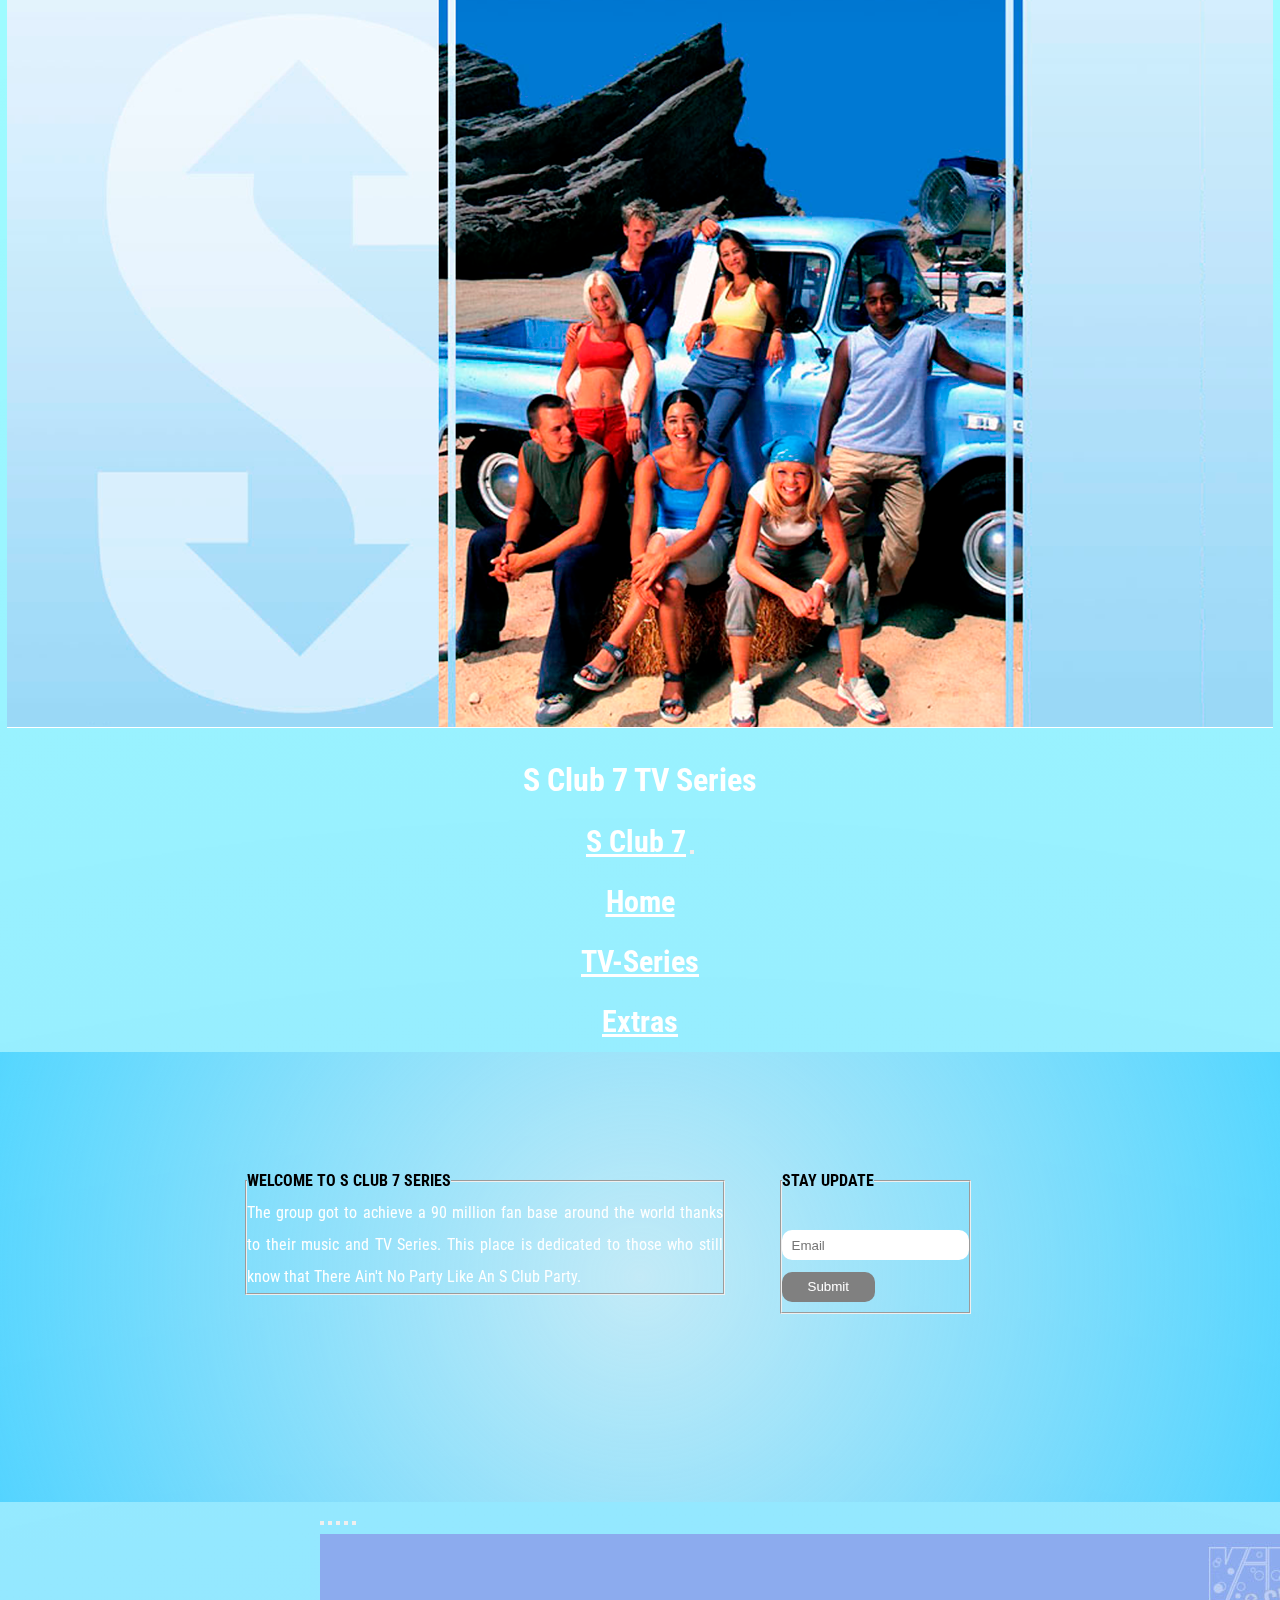
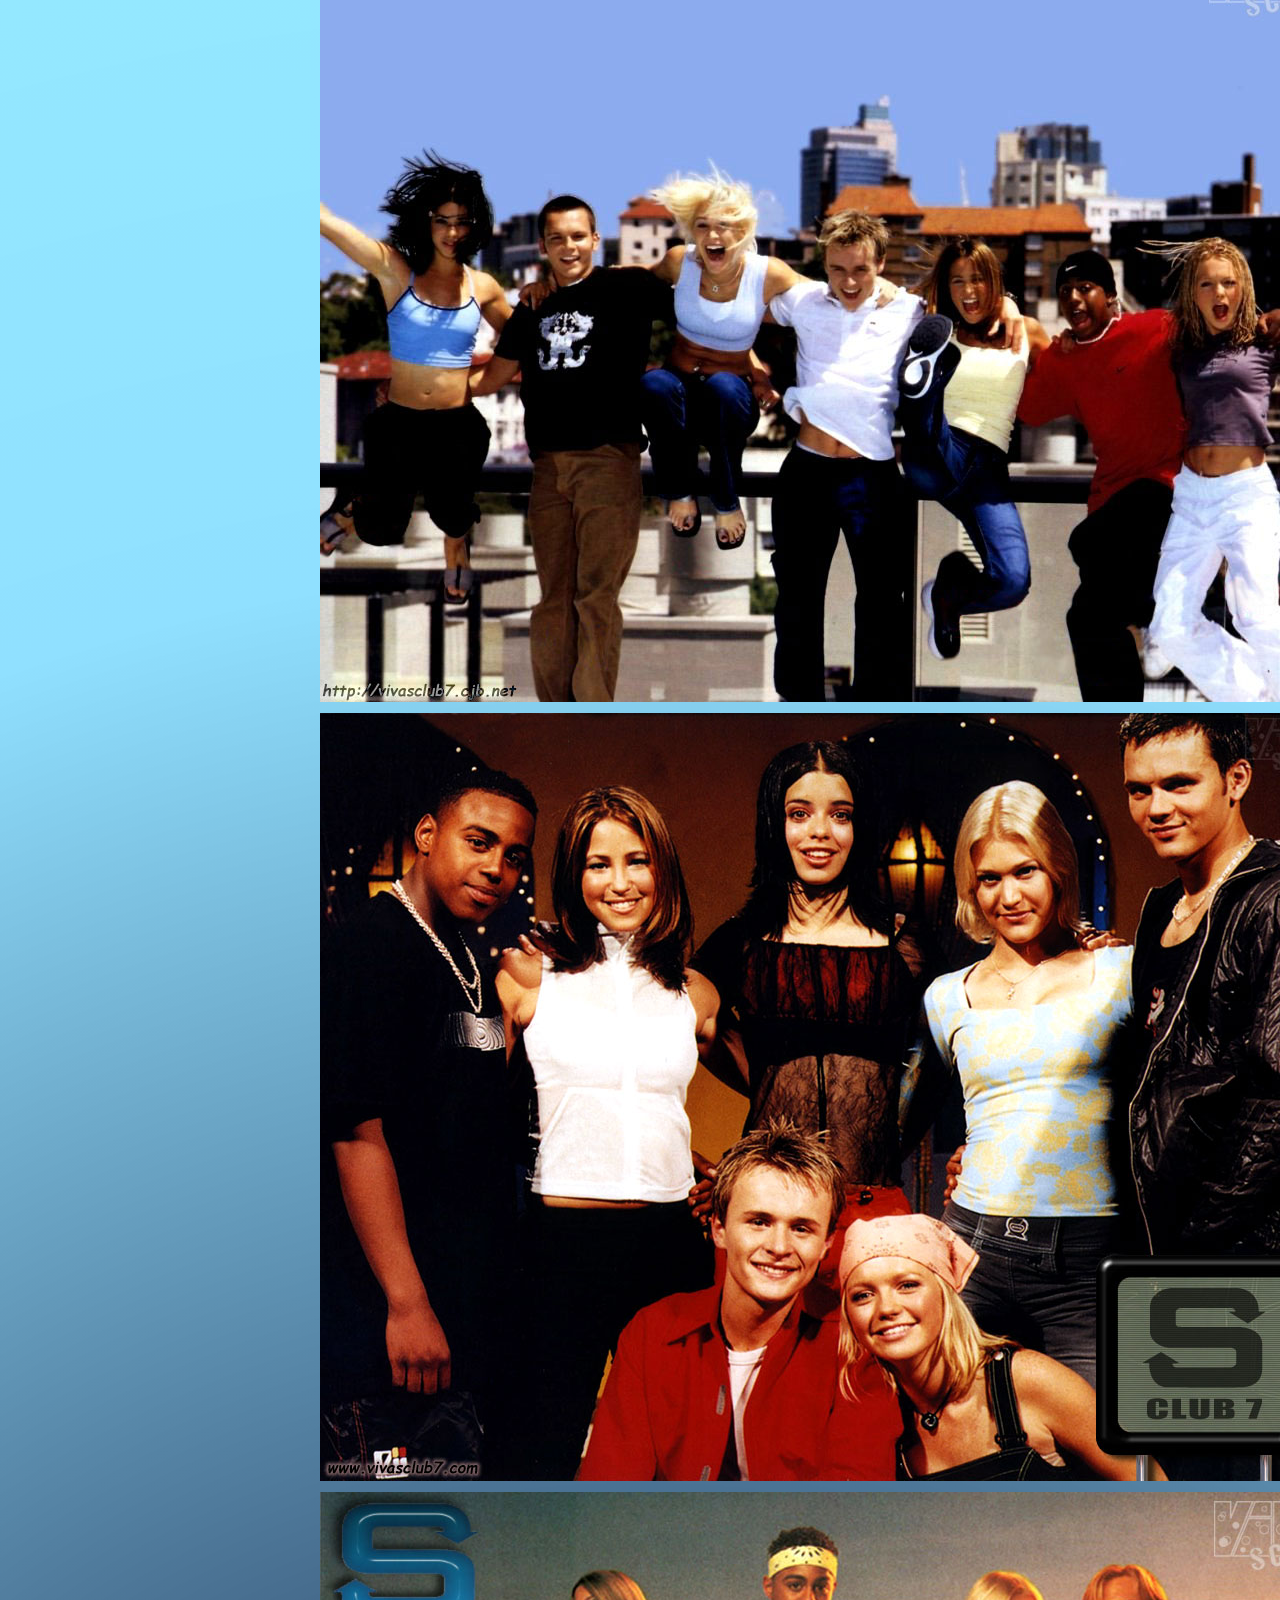
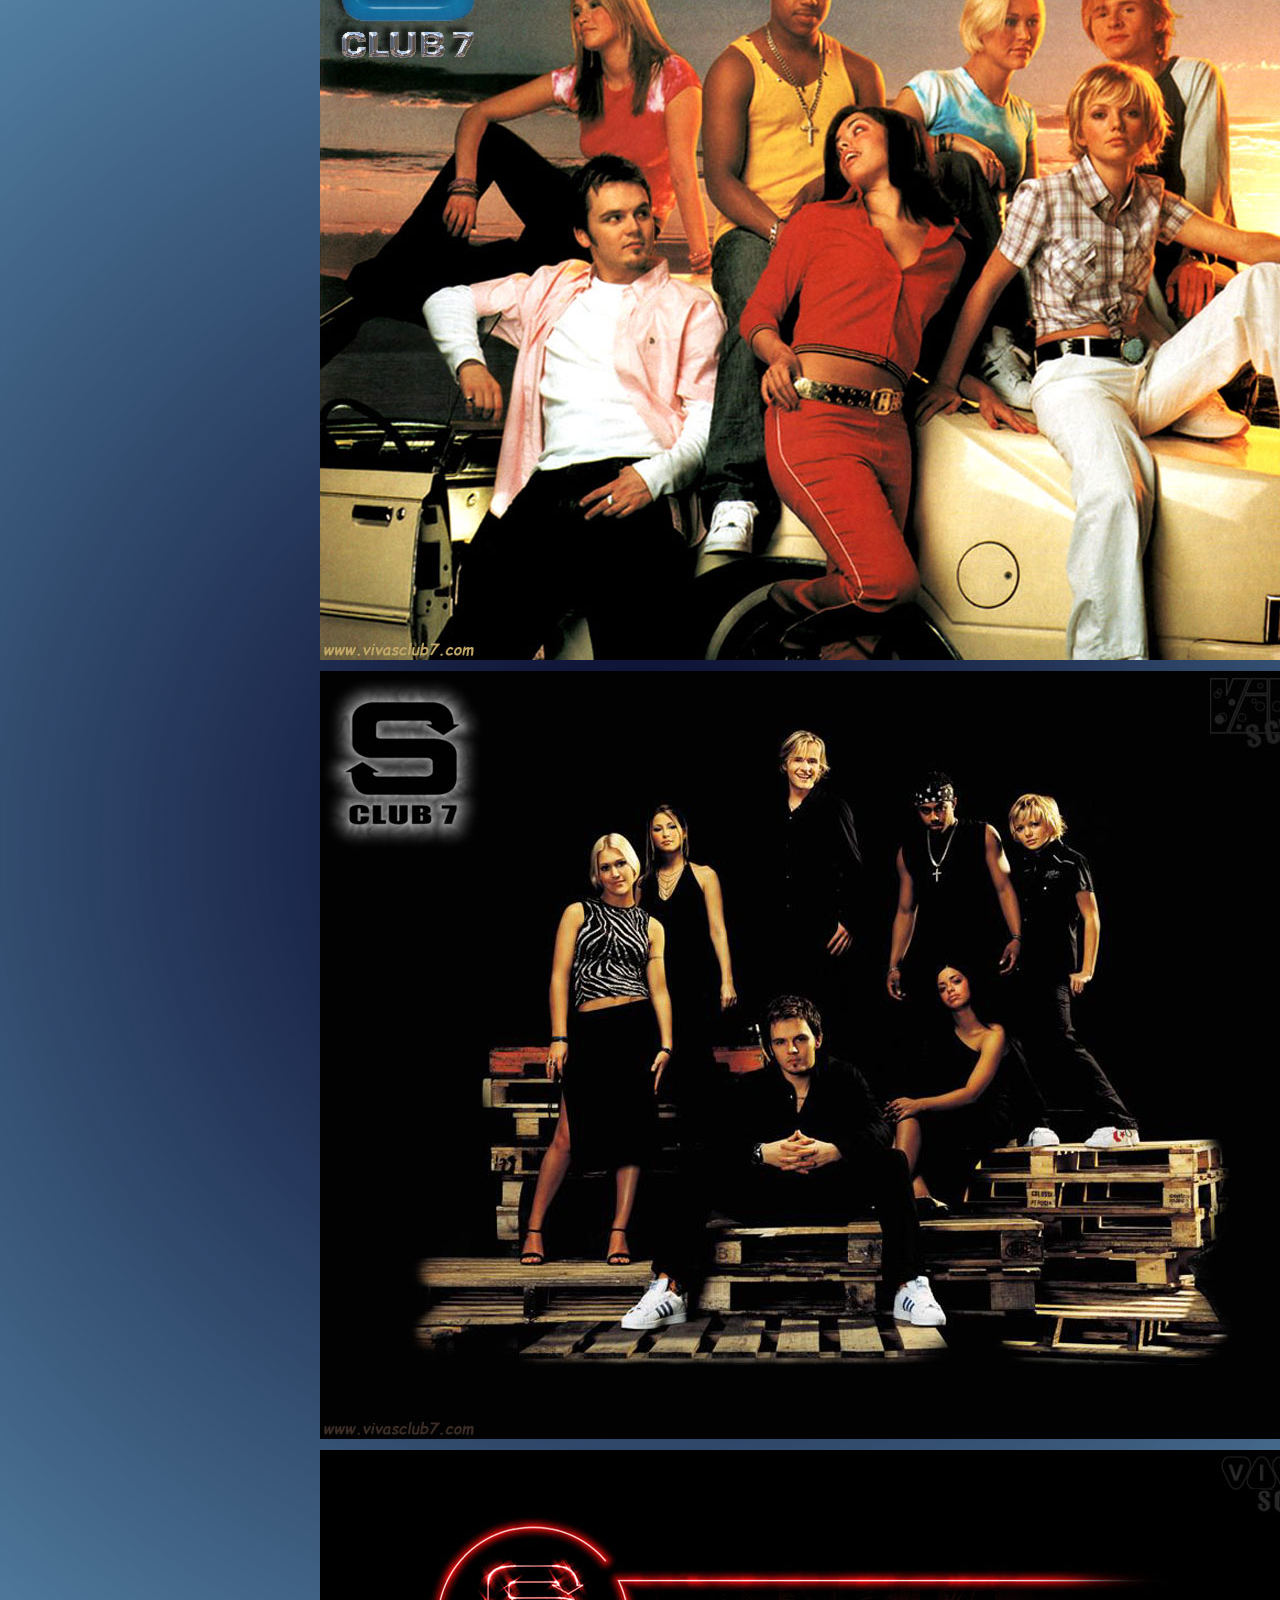
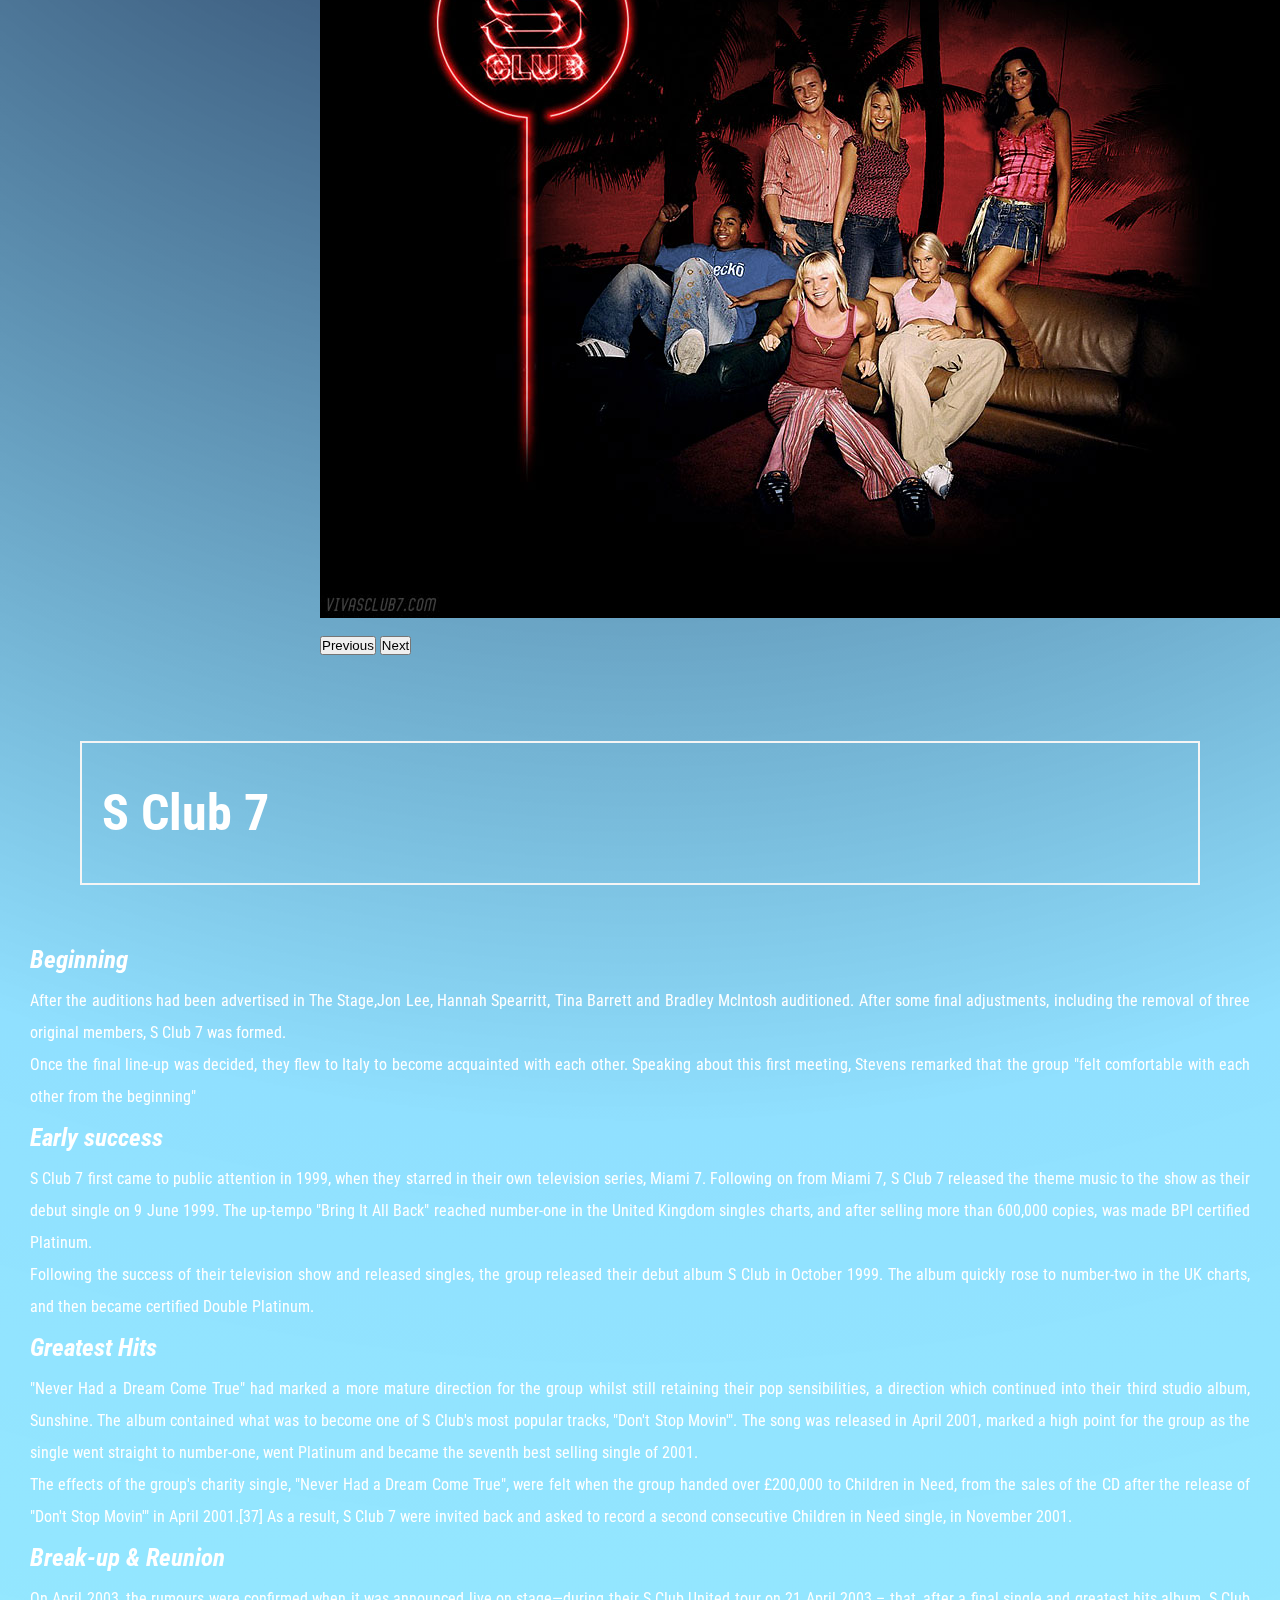
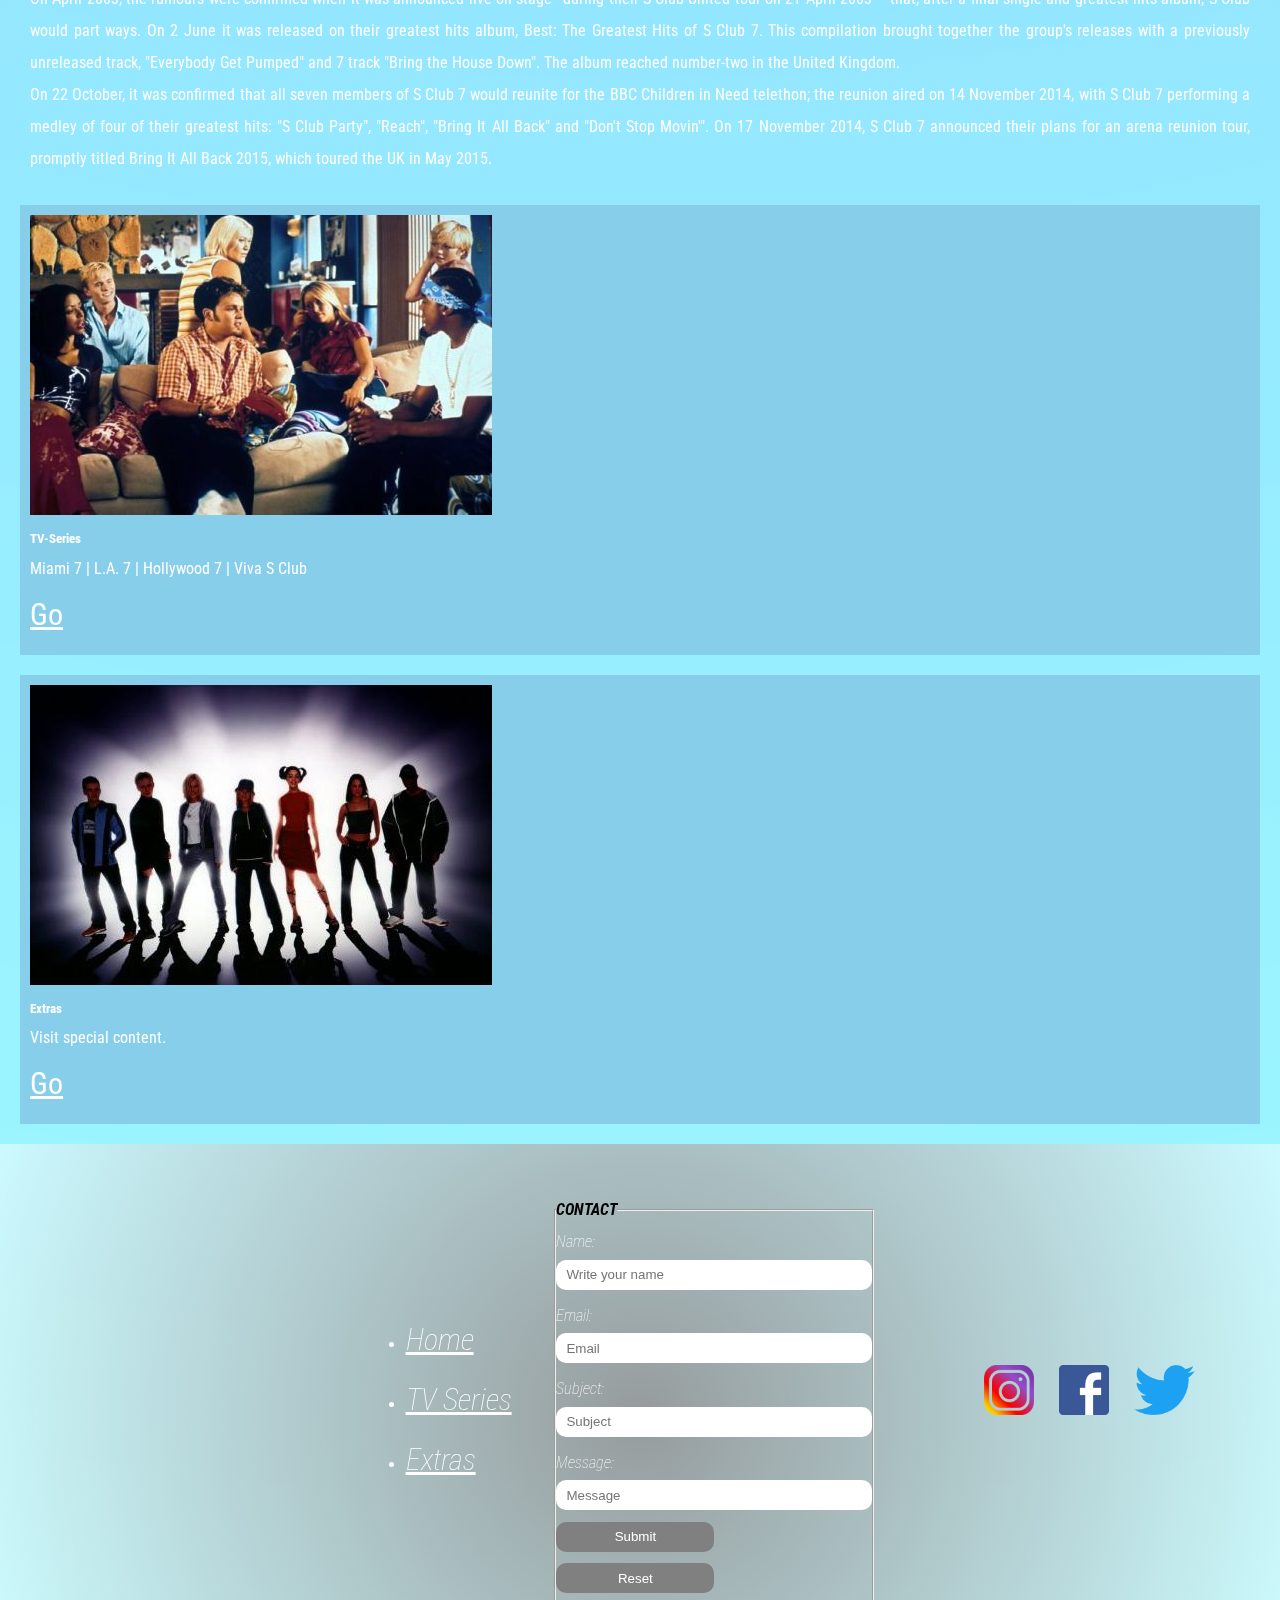
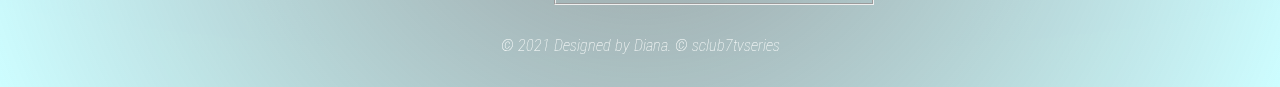
<file: index.html>
<!DOCTYPE html>
<html lang="en">

<head>
    <meta charset="UTF-8">
    <meta http-equiv="X-UA-Compatible" content="IE=edge">
    <meta name="viewport" content="width=device-width, initial-scale=1.0">
    <link rel="shortcut icon" href="./images/sclublogo.jpg">
    <title>S Club 7 TV Series</title>
    <!-- Google Fonts -->
    <link rel="preconnect" href="https://fonts.googleapis.com">
    <link rel="preconnect" href="https://fonts.gstatic.com" crossorigin>
    <link href="https://fonts.googleapis.com/css2?family=Roboto+Condensed:wght@300;400;700&display=swap" rel="stylesheet">
    <!-- Animaciones-->
    <link rel="stylesheet" href="https://cdnjs.cloudflare.com/ajax/libs/animate.css/4.1.1/animate.min.css"/>
    <!-- CSS BOOTSTRAP -->
    <link href="https://cdn.jsdelivr.net/npm/bootstrap@5.1.3/dist/css/bootstrap.min.css" rel="stylesheet"
        integrity="sha384-1BmE4kWBq78iYhFldvKuhfTAU6auU8tT94WrHftjDbrCEXSU1oBoqyl2QvZ6jIW3" crossorigin="anonymous">
    <!-- Mi CSS-->
    <link rel="stylesheet" href="./styles/styles.css">
</head>

<body>
    <header class="header">
        <a href="./index.html">
        <img src="./images/sc7tvseries.png" alt="S Club 7 foto">
        </a>
        <h1 class="animate__animated animate__heartBeat"> S Club 7 TV Series </h1>

        <nav class="navbar navbar-expand-lg navbar-light bg-light">
            <div class="container-fluid">
              <a class="navbar-brand" href="#s-club-7">S Club 7</a>
              <button class="navbar-toggler" type="button" data-bs-toggle="collapse" data-bs-target="#navbarSupportedContent" aria-controls="navbarSupportedContent" aria-expanded="false" aria-label="Toggle navigation">
                <span class="navbar-toggler-icon"></span>
              </button>
              <div class="collapse navbar-collapse" id="navbarSupportedContent">
                <ul class="navbar-nav me-auto mb-2 mb-lg-0">
                  <li class="nav-item">
                    <a class="nav-link active" aria-current="page" href="./index.html">Home</a>
                  </li>
                  <li class="nav-item">
                    <a class="nav-link" href="#tv-series">TV-Series</a>
                  </li>
                  <li class="nav-item">
                    <a class="nav-link" href="./pages/extras.html">Extras</a>
                  </li>
              </div>
            </div>
          </nav>
    </header>

    <div class="gridContainer">
        
        <div class="welcome">
        <!-- INTRO -->
            <fieldset>
                <legend class="legend"> WELCOME TO S CLUB 7 SERIES </legend>
                <p>The group got to achieve a 90 million fan base around the world thanks to their music and TV Series. This place is dedicated to those who still know that There Ain't No Party Like An S Club Party. </p>
            </fieldset>
        </div>
        
        <div class="subscribe">
            <!-- SUBSCRIPCIÓN -->
                <form action="/" method="post" class="subscribeForm">
                    <fieldset>
                        <legend class="legend"> STAY UPDATE </legend>
                        <br/>
                        <input id="email" type="email" required placeholder="Email">
                        <br/>
                        <input type="submit" value="Submit">
                    </fieldset>
                </form>
        </div>
        
    </div>
    
    <section id="carouselImagenes" class="carouselImagenes">
        <!-- CAROUSEL -->
        <div id="carouselExampleIndicators" class="carousel slide" data-bs-ride="carousel">
            <!-- Botones de abajo -->
            <div class="carousel-indicators">
                <button type="button" data-bs-target="#carouselExampleIndicators" data-bs-slide-to="0" class="active"
                    aria-current="true" aria-label="Slide 1"></button>
                <button type="button" data-bs-target="#carouselExampleIndicators" data-bs-slide-to="1"
                    aria-label="Slide 2"></button>
                <button type="button" data-bs-target="#carouselExampleIndicators" data-bs-slide-to="2"
                    aria-label="Slide 3"></button>
                <button type="button" data-bs-target="#carouselExampleIndicators" data-bs-slide-to="3"
                    aria-label="Slide 4"></button>
                <button type="button" data-bs-target="#carouselExampleIndicators" data-bs-slide-to="4"
                    aria-label="Slide 5"></button>
            </div>
            <!-- Imagenes -->
            <div class="carousel-inner">
                <div class="carousel-item active">
                    <img src="./images/vsc-001.jpg" class="d-block w-100"
                        alt="...">
                </div>
                <div class="carousel-item">
                    <img src="./images/vsc-002.jpg"
                        class="d-block w-100" alt="...">
                </div>
                <div class="carousel-item">
                    <img src="./images/vsc-003.jpg"
                        class="d-block w-100" alt="...">
                </div>
                <div class="carousel-item">
                    <img src="./images/vsc-004.jpg"
                        class="d-block w-100" alt="...">
                </div>
                <div class="carousel-item">
                    <img src="./images/vsc-005.jpg"
                        class="d-block w-100" alt="...">
                </div>
            </div>
            <!-- Boton Izquierdo -->
            <button class="carousel-control-prev" type="button" data-bs-target="#carouselExampleIndicators"
                data-bs-slide="prev">
                <span class="carousel-control-prev-icon" aria-hidden="true"></span>
                <span class="visually-hidden">Previous</span>
            </button>
            <!-- Boton Derecho -->
            <button class="carousel-control-next" type="button" data-bs-target="#carouselExampleIndicators"
                data-bs-slide="next">
                <span class="carousel-control-next-icon" aria-hidden="true"></span>
                <span class="visually-hidden">Next</span>
            </button>
        </div>
    </section>

    <section id=s-club-7 class="block">
        <aside class="sticky"> 
            <span class="asideSpan"> S Club 7</span> 
        </aside>
        <p class="tituloParrafo"> Beginning </p>
            <p> After the auditions had been advertised in The Stage,Jon Lee, Hannah Spearritt, Tina Barrett and Bradley McIntosh auditioned. After some final adjustments, including the removal of three original members, S Club 7 was formed. <br/>
                Once the final line-up was decided, they flew to Italy to become acquainted with each other. Speaking about this first meeting, Stevens remarked that the group "felt comfortable with each other from the beginning"</p>
        <p class="tituloParrafo"> Early success </p>
            <p> S Club 7 first came to public attention in 1999, when they starred in their own television series, Miami 7. Following on from Miami 7, S Club 7 released the theme music to the show as their debut single on 9 June 1999. The up-tempo "Bring It All Back" reached number-one in the United Kingdom singles charts, and after selling more than 600,000 copies, was made BPI certified Platinum. <br/>
                Following the success of their television show and released singles, the group released their debut album S Club in October 1999. The album quickly rose to number-two in the UK charts, and then became certified Double Platinum.</p>
        <p class="tituloParrafo"> Greatest Hits</p>
            <p>"Never Had a Dream Come True" had marked a more mature direction for the group whilst still retaining their pop sensibilities, a direction which continued into their third studio album, Sunshine. The album contained what was to become one of S Club's most popular tracks, "Don't Stop Movin'". The song was released in April 2001, marked a high point for the group as the single went straight to number-one, went Platinum and became the seventh best selling single of 2001. <br/>
                The effects of the group's charity single, "Never Had a Dream Come True", were felt when the group handed over £200,000 to Children in Need, from the sales of the CD after the release of "Don't Stop Movin'" in April 2001.[37] As a result, S Club 7 were invited back and asked to record a second consecutive Children in Need single, in November 2001.</p>
        <p class="tituloParrafo"> Break-up & Reunion</p>
            <p> On April 2003, the rumours were confirmed when it was announced live on stage—during their S Club United tour on 21 April 2003 – that, after a final single and greatest hits album, S Club would part ways. On 2 June it was released on their greatest hits album, Best: The Greatest Hits of S Club 7. This compilation brought together the group's releases with a previously unreleased track, "Everybody Get Pumped" and 7 track "Bring the House Down". The album reached number-two in the United Kingdom. <br/>
                On 22 October, it was confirmed that all seven members of S Club 7 would reunite for the BBC Children in Need telethon; the reunion aired on 14 November 2014, with S Club 7 performing a medley of four of their greatest hits: "S Club Party", "Reach", "Bring It All Back" and "Don't Stop Movin'". On 17 November 2014, S Club 7 announced their plans for an arena reunion tour, promptly titled Bring It All Back 2015, which toured the UK in May 2015.</p>
    </section>
   
    <section id="tv-series">

        <div class="card-group">
            <div class="card">
                <img src="./images/tvseries.jpg" class="card-img-top" alt="...">
                <div class="card-body">
                <h5 class="card-title">TV-Series</h5>
                <p class="card-text">Miami 7 | L.A. 7 | Hollywood 7 | Viva S Club</p>
                <a href="./pages/tv-series.html" class="btn btn-primary">Go</a>
                </div>
            </div>
            <div class="card">
                <img src="./images/extras.JPG" class="card-img-top" alt="...">
                <div class="card-body">
                <h5 class="card-title">Extras</h5>
                <p class="card-text">Visit special content.</p>
                <a href="./pages/extras.html" class="btn btn-primary">Go</a>
                </div>
        </div>
    </div>

    </section>
  
    <footer class="footer">
        <div class="footerRow">
            <nav class="footerMenu"></nav>
                <ul>
                    <li> <a href="./index.html"> Home </a> </li>
                    <li> <a href="./pages/tv-series.html"> TV Series </a> </li>
                    <li> <a href="./pages/extras.html"> Extras</a> </li>
                </ul>
            </nav>

    <!-- FORMULARIO-->

            <form action="/" method="post" class="footerForm">
                <fieldset>
                    <legend class="legend"> CONTACT </legend>
                    <label for="name">Name:</label>
                    <input id="name" type="text" placeholder="Write your name">
           
                    <label for="email"> Email: </label>
                    <input id="email" type="email" required placeholder="Email">
            
                    <label for="subject"> Subject: </label>
                    <input id="subject" type="subject" placeholder="Subject">
            
                    <label for="message"> Message: </label>
                    <input type="text" placeholder="Message">
                    
                    <input type="submit" value="Submit">
                    <input type="reset" value="Reset">
                </fieldset>
            </form>

            <div class="footerSocial">
                <a href=""><img src="./iconos/instagram.png" alt="Instagram Link"></a>
                <a href=""><img src="./iconos/facebook.png" alt="Facebook Link"></a>
                <a href=""><img src="./iconos/twitter.png" alt="Twitter Link"></a>
            </div>
        </div>
        <div class="footerRow">
            <p> &copy; 2021 Designed by Diana. &copy; sclub7tvseries</p>
        </div>
    </footer>

    <script src="https://cdn.jsdelivr.net/npm/bootstrap@5.1.3/dist/js/bootstrap.bundle.min.js"
    integrity="sha384-ka7Sk0Gln4gmtz2MlQnikT1wXgYsOg+OMhuP+IlRH9sENBO0LRn5q+8nbTov4+1p"
    crossorigin="anonymous"></script>

</body>

</html>
</file>
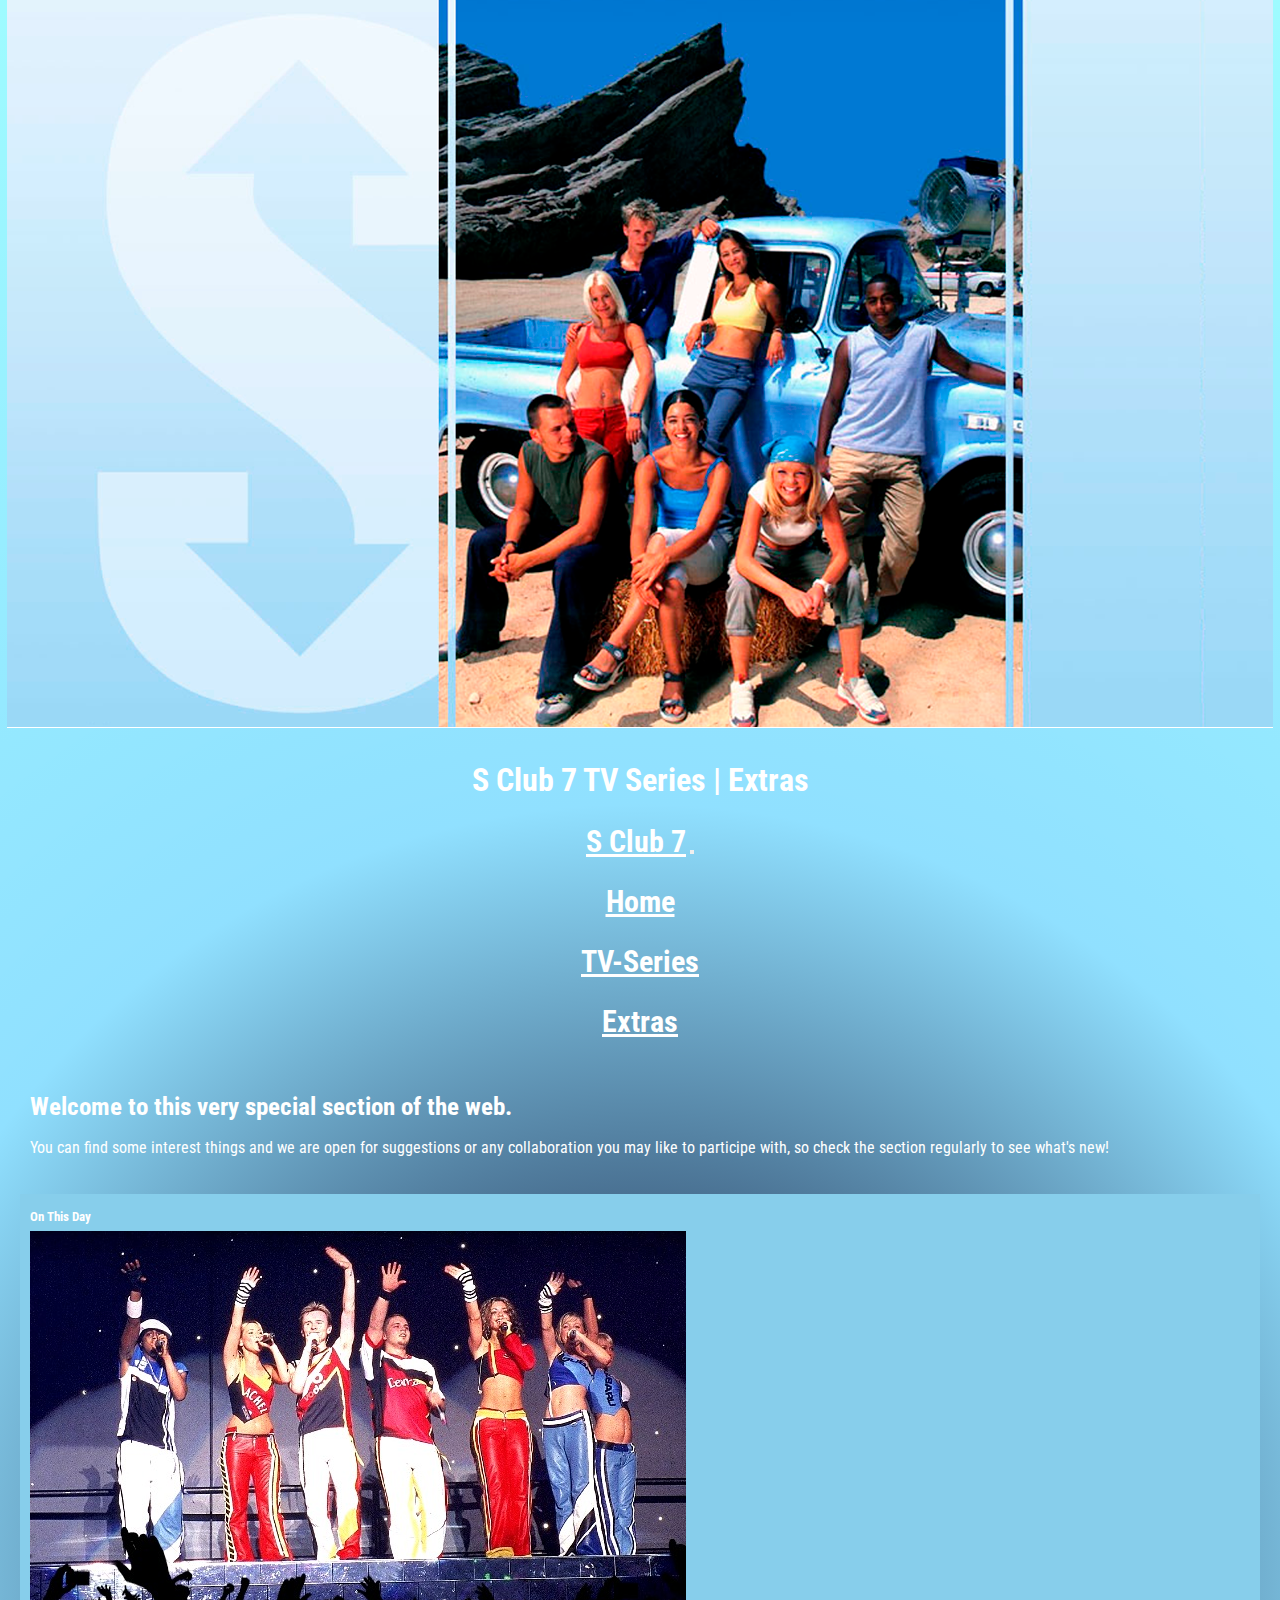
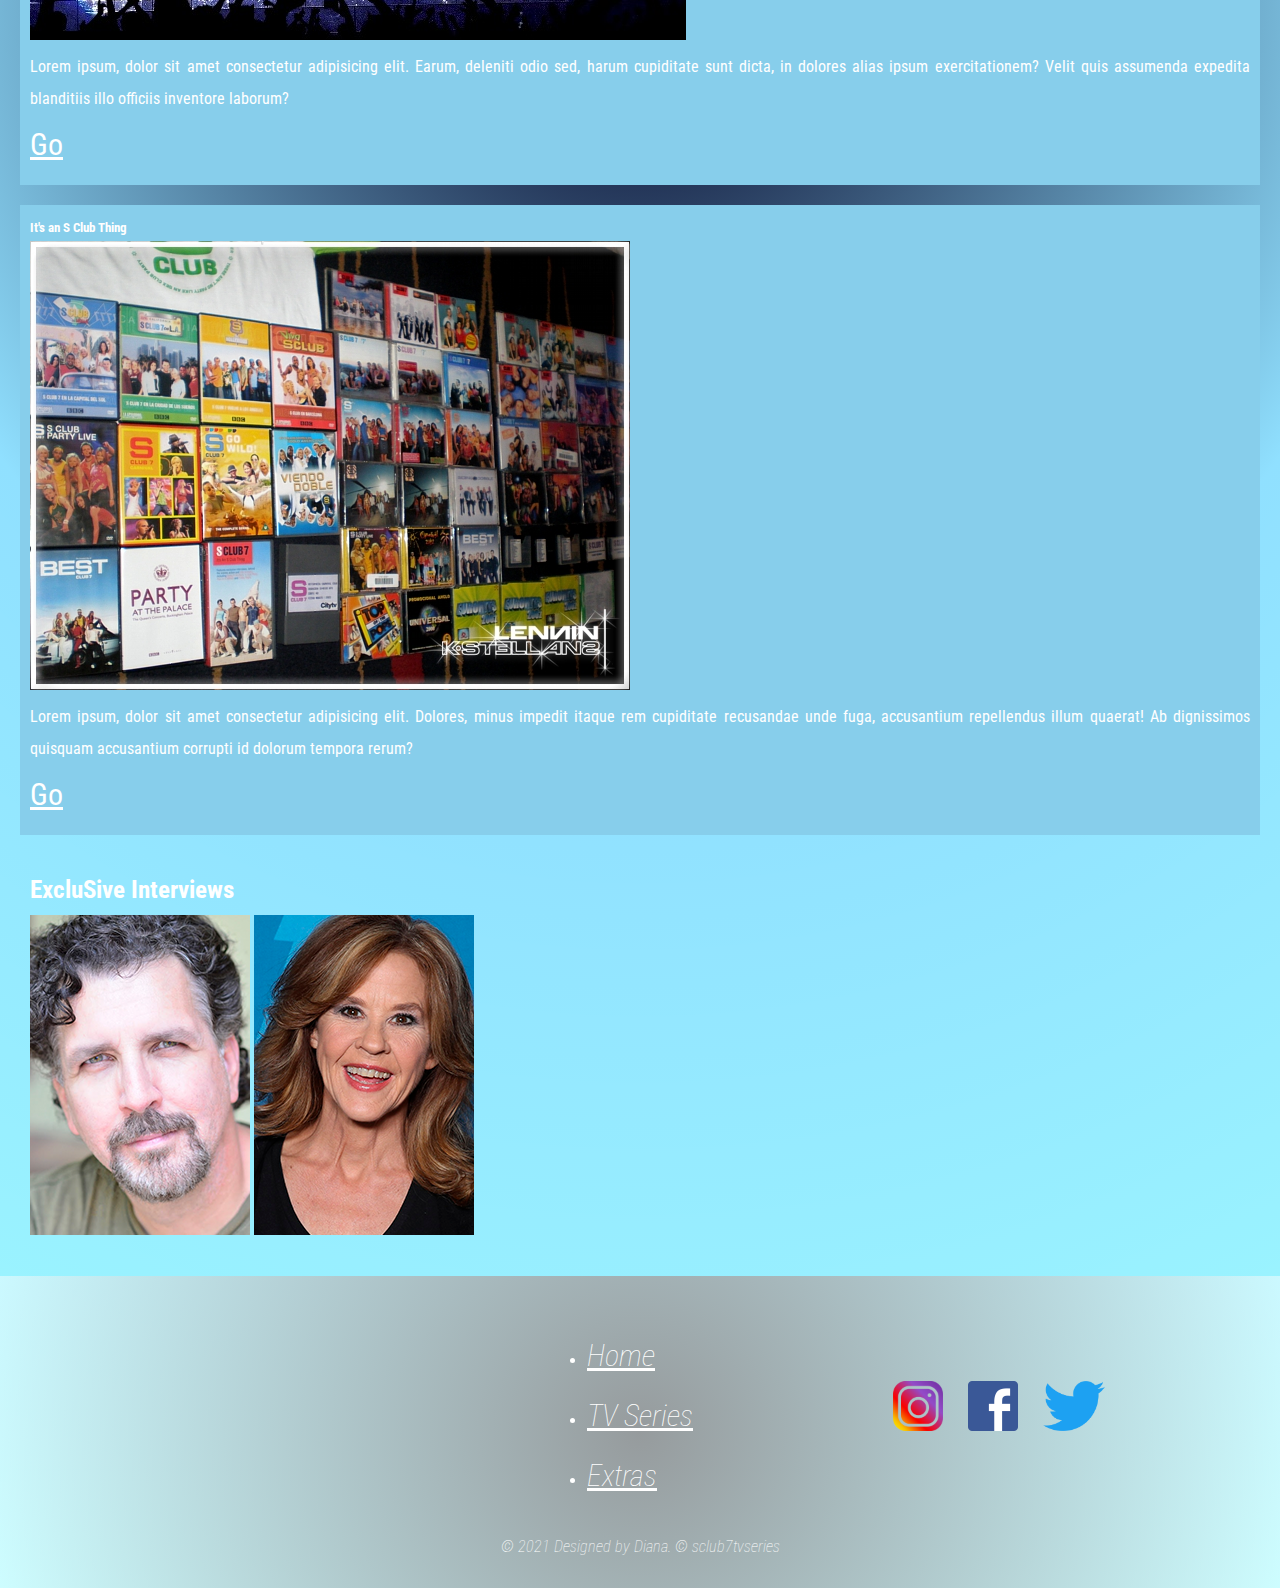
<file: pages/extras.html>
<!DOCTYPE html>
<html lang="es">

<head>
    <meta charset="UTF-8">
    <meta http-equiv="X-UA-Compatible" content="IE=edge">
    <meta name="viewport" content="width=device-width, initial-scale=1.0">
    <link rel="shortcut icon" href="../images/sclublogo.jpg">
    <title>S Club 7 TV Series</title>
    <!-- Google Fonts -->
    <link rel="preconnect" href="https://fonts.googleapis.com">
    <link rel="preconnect" href="https://fonts.gstatic.com" crossorigin>
    <link href="https://fonts.googleapis.com/css2?family=Roboto+Condensed:wght@300;400;700&display=swap" rel="stylesheet">
    <!-- Animaciones-->
    <link rel="stylesheet" href="https://cdnjs.cloudflare.com/ajax/libs/animate.css/4.1.1/animate.min.css"/>
    <!-- CSS BOOTSTRAP -->
    <link href="https://cdn.jsdelivr.net/npm/bootstrap@5.1.3/dist/css/bootstrap.min.css" rel="stylesheet"
        integrity="sha384-1BmE4kWBq78iYhFldvKuhfTAU6auU8tT94WrHftjDbrCEXSU1oBoqyl2QvZ6jIW3" crossorigin="anonymous">
    <!-- Mi CSS-->
    <link rel="stylesheet" href="../styles/styles.css">
</head>

<body>
    <header class="header">
        <a href="../index.html">
        <img src="../images/sc7tvseries.png" alt="S Club 7 foto">
        </a>
        <h1> S Club 7 TV Series | Extras  </h1>

        <nav class="navbar navbar-expand-lg navbar-light bg-light">
            <div class="container-fluid">
              <a class="navbar-brand" href="../index.html">S Club 7</a>
              <button class="navbar-toggler" type="button" data-bs-toggle="collapse" data-bs-target="#navbarSupportedContent" aria-controls="navbarSupportedContent" aria-expanded="false" aria-label="Toggle navigation">
                <span class="navbar-toggler-icon"></span>
              </button>
              <div class="collapse navbar-collapse" id="navbarSupportedContent">
                <ul class="navbar-nav me-auto mb-2 mb-lg-0">
                  <li class="nav-item">
                    <a class="nav-link active" aria-current="page" href="../index.html">Home</a>
                  </li>
                  <li class="nav-item">
                    <a class="nav-link" href="../pages/tv-series.html">TV-Series</a>
                  </li>
                  <li class="nav-item">
                    <a class="nav-link" href="../pages/extras.html">Extras</a>
                  </li>
              </div>
            </div>
          </nav>
    </header>


    <section class="block">
        <!-- INTRO -->
        <p class="textoExtras"> Welcome to this very special section of the web. </p>
        <p> You can find some interest things and we are open for suggestions or any collaboration you may like to participe with, so check the section regularly to see what's new!</i> </p>
        
    </section>

    <section class="extrasCard">
        <div class="card-group">
            <div class="card">
                <h5 class="card-title-extras">On This Day</h5>
                <img src="../images/on-this-day.jpg" class="card-img-top" alt="...">
                <div class="card-body">
                <p class="card-text">Lorem ipsum, dolor sit amet consectetur adipisicing elit. Earum, deleniti odio sed, harum cupiditate sunt dicta, in dolores alias ipsum exercitationem? Velit quis assumenda expedita blanditiis illo officiis inventore laborum?</p>
                <a href="../pages/onthisday.html" class="btn btn-primary">Go</a>
                </div>
            </div>
            <div class="card">
                <h5 class="card-title-extras">It's an S Club Thing</h5>
                <img src="../images/s-club-thing.jpg" class="card-img-top" alt="...">
                <div class="card-body">
                <p class="card-text">Lorem ipsum, dolor sit amet consectetur adipisicing elit. Dolores, minus impedit itaque rem cupiditate recusandae unde fuga, accusantium repellendus illum quaerat! Ab dignissimos quisquam accusantium corrupti id dolorum tempora rerum?</p>
                <a href="../pages/its-an-s-club-thing.html" class="btn btn-primary">Go</a>
            </div>
        </div>
    </section>

    <section id=interviews class="block">
        <p class="textoExtras"> ExcluSive Interviews </p>
        <img src="../images/paul-louis.png" alt="Paul Louis foto">
        <img src="../images/linda-blair.png" alt="Linda Blair foto">
    </section>

    <footer class="footer">
        <div class="footerRow">
            <nav class="footerMenu"></nav>
                <ul>
                    <li> <a href="../index.html"> Home </a> </li>
                    <li> <a href="../pages/tv-series.html"> TV Series </a> </li>
                    <li> <a href="../pages/extras.html"> Extras</a> </li>
                </ul>
            </nav>

            <div class="footerSocial">
                <a href=""><img src="../iconos/instagram.png" alt="Instagram Link"></a>
                <a href=""><img src="../iconos/facebook.png" alt="Facebook Link"></a>
                <a href=""><img src="../iconos/twitter.png" alt="Twitter Link"></a>
            </div>
        </div>
        <div class="footerRow">
            <p> &copy; 2021 Designed by Diana. &copy; sclub7tvseries</p>
        </div>
    </footer>


</body>
</html>
</file>
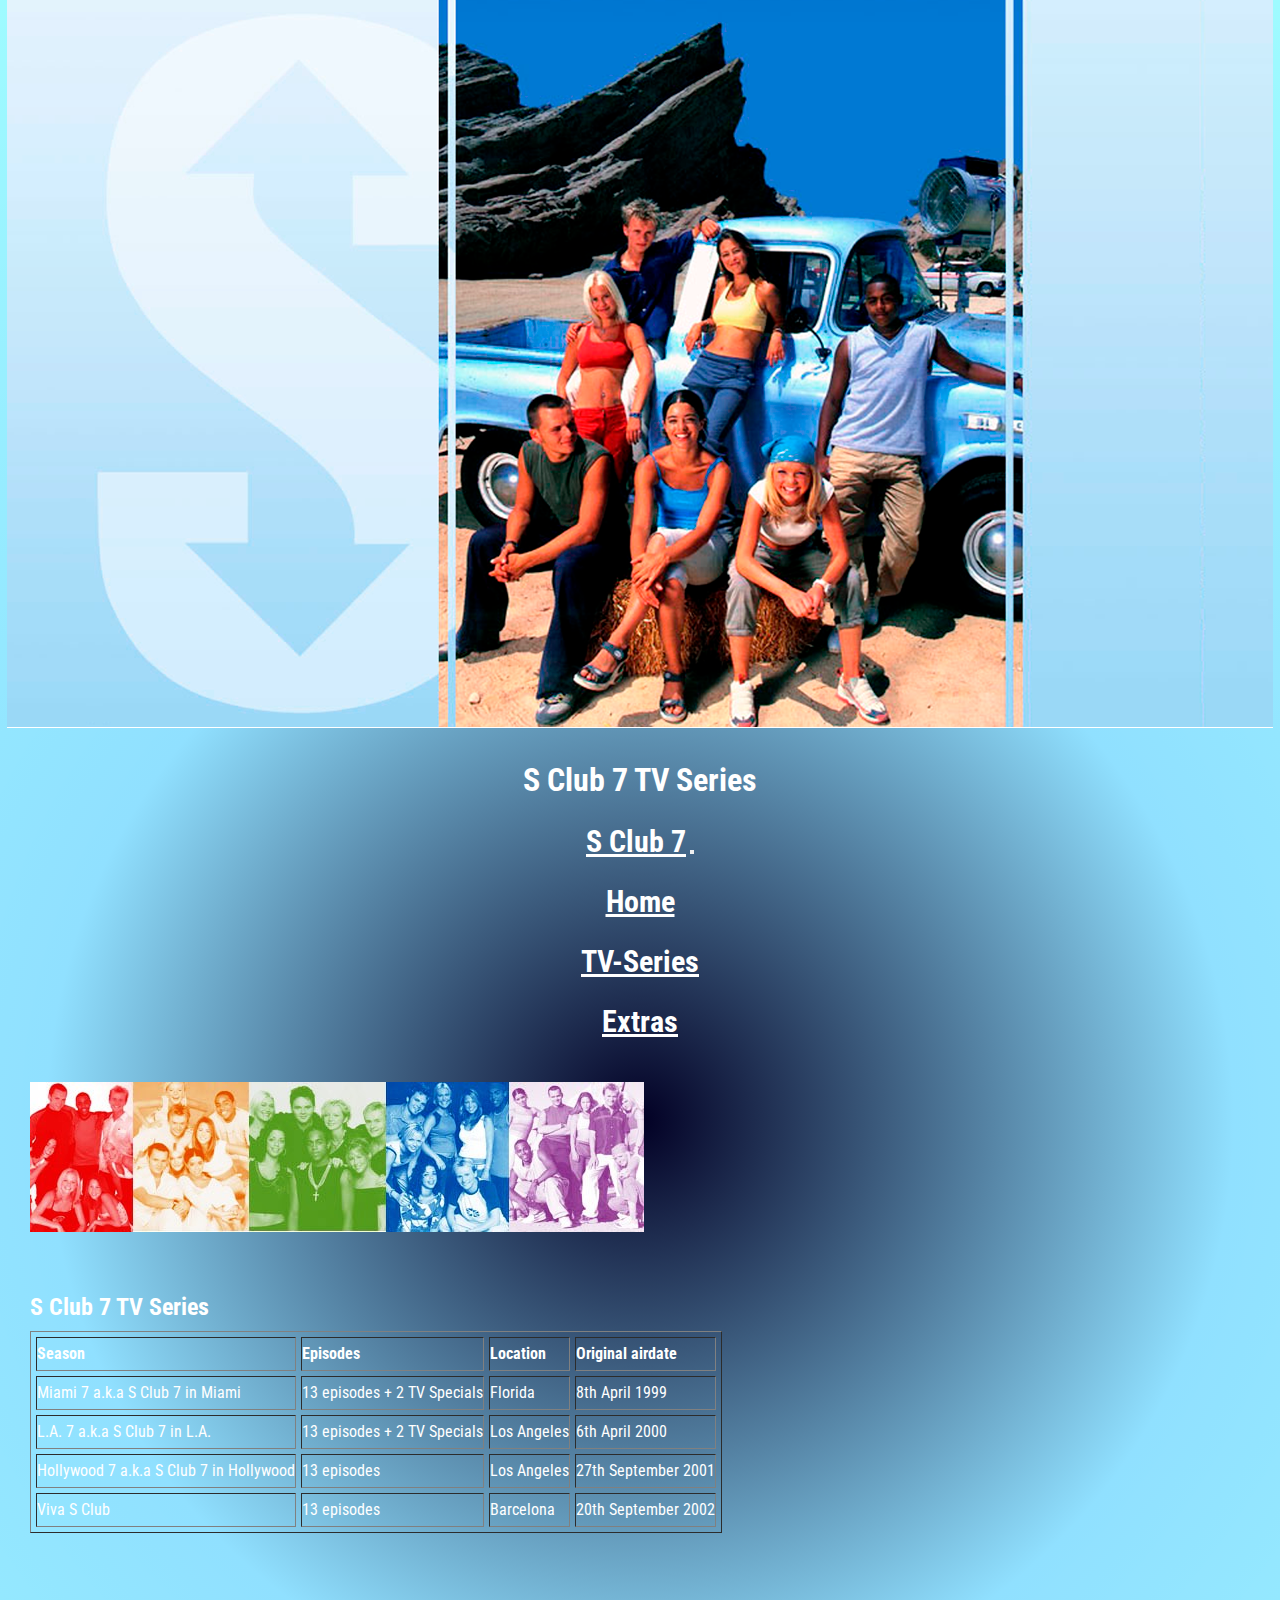
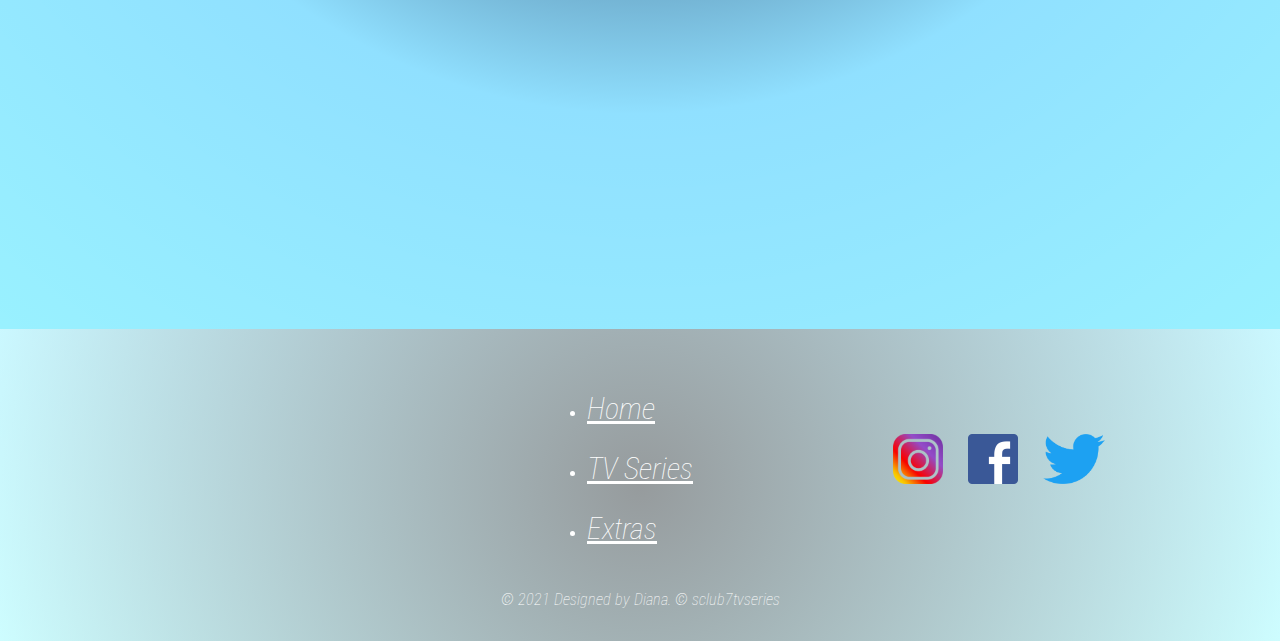
<file: pages/tv-series.html>
<!DOCTYPE html>
<html lang="es">

<head>
    <meta charset="UTF-8">
    <meta http-equiv="X-UA-Compatible" content="IE=edge">
    <meta name="viewport" content="width=device-width, initial-scale=1.0">
    <link rel="shortcut icon" href="../images/sclublogo.jpg">
    <title>S Club 7 TV Series | TV Series</title>
    <!-- Google Fonts -->
    <link rel="preconnect" href="https://fonts.googleapis.com">
    <link rel="preconnect" href="https://fonts.gstatic.com" crossorigin>
    <link href="https://fonts.googleapis.com/css2?family=Roboto+Condensed:wght@300;400;700&display=swap" rel="stylesheet">
    <!-- CSS BOOTSTRAP -->
    <link href="https://cdn.jsdelivr.net/npm/bootstrap@5.1.3/dist/css/bootstrap.min.css" rel="stylesheet"
        integrity="sha384-1BmE4kWBq78iYhFldvKuhfTAU6auU8tT94WrHftjDbrCEXSU1oBoqyl2QvZ6jIW3" crossorigin="anonymous">
    <!-- Mi CSS-->
    <link rel="stylesheet" href="../styles/styles.css">
</head>

<body>
    <header class="header">
        <a href="../index.html">
        <img src="../images/sc7tvseries.png" alt="S Club 7 foto">
        </a>
        <h1> S Club 7 TV Series </h1>

        <nav class="navbar navbar-expand-lg navbar-light bg-light">
            <div class="container-fluid">
              <a class="navbar-brand" href="../index.html">S Club 7</a>
              <button class="navbar-toggler" type="button" data-bs-toggle="collapse" data-bs-target="#navbarSupportedContent" aria-controls="navbarSupportedContent" aria-expanded="false" aria-label="Toggle navigation">
                <span class="navbar-toggler-icon"></span>
              </button>
              <div class="collapse navbar-collapse" id="navbarSupportedContent">
                <ul class="navbar-nav me-auto mb-2 mb-lg-0">
                  <li class="nav-item">
                    <a class="nav-link active" aria-current="page" href="../index.html">Home</a>
                  </li>
                  <li class="nav-item">
                    <a class="nav-link" href="../pages/tv-series.html">TV-Series</a>
                  </li>
                  <li class="nav-item">
                    <a class="nav-link" href="../pages/extras.html">Extras</a>
                  </li>
              </div>
            </div>
          </nav>
    </header>

    <section class="block">
        <!-- IMAGENES -->
        <img src="../images/tv-series.jpg" alt="tv-series">
    </section>

    <section id="tv-series" class="block">
        <h2 class="colorblack"> S Club 7 TV Series </h2>
            <!-- TABLAS -->

            <div class="table-responsive">
                <table class="table table-hover" border="1" cellpadding="5" cellspacing="5">
                  <thead>
                        <tr>
                            <th>Season</th>
                            <th>Episodes</th>
                            <th>Location</th>
                            <th>Original airdate</th>
                        </tr>
                    </thead>
                    <tbody>
                        <tr>
                            <td>Miami 7 a.k.a S Club 7 in Miami</td>
                            <td>13 episodes + 2 TV Specials</td>
                            <td>Florida</td>
                            <td>8th April 1999</td>
                        </tr>
                        <tr>
                            <td>L.A. 7 a.k.a S Club 7 in L.A.</td>
                            <td>13 episodes + 2 TV Specials</td>
                            <td>Los Angeles</td>
                            <td>6th April 2000</td>
                        </tr>
                        <tr>
                            <td>Hollywood 7 a.k.a S Club 7 in Hollywood</td>
                            <td>13 episodes</td>
                            <td>Los Angeles</td>
                            <td>27th September 2001</td>      
                        </tr>
                        <tr>
                            <td>Viva S Club</td>
                            <td>13 episodes</td>
                            <td>Barcelona</td>
                            <td>20th September 2002</td>      
                        </tr>
                    </tbody>
                </table>
                </div>
    </section>

     <section class="block">
        <article>
            <iframe width="560" height="315" src="https://www.youtube.com/embed/K9_7J0hClAE" title="YouTube video player" frameborder="0" allow="accelerometer; autoplay; clipboard-write; encrypted-media; gyroscope; picture-in-picture" allowfullscreen></iframe>
        </article>
    </section>

    <footer class="footer">
        <div class="footerRow">
            <nav class="footerMenu"></nav>
                <ul>
                    <li> <a href="../index.html"> Home </a> </li>
                    <li> <a href="../pages/tv-series.html"> TV Series </a> </li>
                    <li> <a href="../pages/extras.html"> Extras</a> </li>
                </ul>
            </nav>

            <div class="footerSocial">
                <a href=""><img src="../iconos/instagram.png" alt="Instagram Link"></a>
                <a href=""><img src="../iconos/facebook.png" alt="Facebook Link"></a>
                <a href=""><img src="../iconos/twitter.png" alt="Twitter Link"></a>
            </div>
        </div>
        <div class="footerRow">
            <p> &copy; 2021 Designed by Diana. &copy; sclub7tvseries</p>
        </div>
    </footer>
</body>
</html>
</file>
<file: styles/styles.css>
* {
    margin: 0;
    padding: 0;
    box-sizing: border-box;
}


body {
    font-family: 'Roboto Condensed', sans-serif;;
    line-height: 2;
    text-align: justify;
    height: 100%;
    background: rgb(2,0,36);
    background: radial-gradient(circle, rgba(2,0,36,1) 0%, rgba(0,184,255,0.43463322829131656) 46%, rgba(0,245,255,0.3786108193277311) 100%);
    color: white;
}

a {
    color: white;
    font-size: 30px;
    text-align: center;
}

a:hover {
    background-color: lightgrey;
  }

.legend {
    font-weight: 700;
    color: black

}

/* HEADER */


.header {
    color: white;
    font-weight: 700;
    justify-content: space-between;
    text-align: center;
}


.headerMenu {
    display: flex;
    width: 100%;
    justify-content: space-between;
    align-items: center;
    text-align: center
}

.headerMenu ul {
    display: flex;
    justify-content: space-evenly;
    width: 100%;
    list-style: none;
}

.headerMenu ul li {
    display: flex;
    margin: 25px;
}

/* ANIMACIÓN HEADER */
.animate__animated.animate__heartBeat {
    animation-duration: initial;
}

/* GRID */

.gridContainer {
    width: 100%;
    height: 50vh;
    background: rgb(195,234,247);
    background: radial-gradient(circle, rgba(195,234,247,1) 0%, rgba(0,184,255,0.43463322829131656) 100%, rgba(0,245,255,0.3786108193277311) 100%);

    display: grid;
    grid-template-columns: repeat(2, 25%);
    grid-template-rows: repeat(1, 50%);
    column-gap: 150px;
    row-gap: 10px;

    justify-items: space-evenly;
    align-items: space-evenly;

    justify-content: center;
    align-content: center;

}

.welcome {
    width: 150%;
    height: 150%;

}

.subscribe {
    width: 100%;
    height: 150%;

}

.subscribeForm {
    display: flex;
    flex-direction: column;
    justify-content: center;
    align-items: center;
    width: 100%;
}

.subscribeForm input {
    width: 100%;
    height: 30px;
    margin-bottom: 10px;
    border: 0px solid;
    border-radius: 10px;
    padding-left: 10px;
    transition: all 1s;
}

.subscribeForm input:focus {
    background-color: lightskyblue;
}

.subscribeForm input[type="submit"] {
    background-color: grey;
    color: white;
    width: 50%;
    padding: 0;
}

/* SECCIONES */


/* CAROUSEL */

.carouselImagenes {
    width: 50%;
    margin: 0 auto;
    animation-duration: initial;
}

.sticky {
    position: sticky;
    top: 0;
    z-index: -1;
}

.asideSpan {
    font-weight: 700;
    display: block;
    font-size: 50px;
    margin: 50px;
    padding: 20px;
    border: solid 2px whitesmoke;
}

.tituloParrafo {
    font-weight: 700;
    font-style: italic;
    font-size: 25px;
}

.block {
    margin: 20px;
    padding: 10px;
}

.textoExtras {
    font-weight: 700;
    font-weight: bold;
    font-size: 25px;
}

.card {
    margin: 20px;
    padding: 10px;
    background-color: skyblue;

}

.carouselExtras {
    width: 25%;
    margin: 0 auto;
    animation-duration: initial;
}


/* FOOTER */

.footer {
    background: rgb(150,155,157);
    background: radial-gradient(circle, rgba(150,155,157,1) 0%, rgba(255,255,255,0.48785451680672265) 100%, rgba(0,184,255,0.43463322829131656) 100%);
    padding: 25px 0;
    font-style: italic;
    font-weight: lighter;
}

.footerRow {
    margin-top: 25px;
    display: flex;
    justify-content: space-evenly;
    align-items: center;

}

.footerMenu, .footerSocial {
    width: 25%;
    display: flex;
    justify-content: center;
}

.footerMenu ul {
    list-style: none;
}

.footerMenu ul li {
    margin-top: 5px;
}

.footerForm {
    display: flex;
    flex-direction: column;
    justify-content: center;
    align-items: center;
    width: 25%;
}

.footerForm input {
    width: 100%;
    height: 30px;
    margin-bottom: 10px;
    border: 0px solid;
    border-radius: 10px;
    padding-left: 10px;
    transition: all 1s;
}

.footerForm input:focus {
    background-color: lightskyblue
}

.footerForm input[type="submit"] {
    background-color: grey;
    color: white;
    width: 50%;
    padding: 0;
}

.footerForm input[type="submit"]:focus {
    background-color: lightskyblue
}

.footerForm input[type="reset"] {
    background-color: grey;
    color: white;
    width: 50%;
    padding: 0;
}

.footerForm input[type="reset"]:focus {
    background-color: lightskyblue
}

.footerSocial a {
    margin-left: 25px;
}

.footerSocial img {
    height: 50px;
}



/* MEDIA QUERIES */

@media screen and (min-width: 320px) and (max-width: 768px) {
    .headerMenu {
        flex-direction: column;
        align-items: center;
    }

    .headerMenu ul, .headerMenu ul li {
        margin-bottom: 80px;
        width: 80%;
        text-align: center
    }

}

@media screen and (min-width: 320px) and (max-width: 768px) {
    .header {
        height: fit-content
    }
}


@media screen and (min-width: 320px) and (max-width: 768px) {
    .gridContainer{
        grid-template-columns: repeat(2, 10fr);
        margin-bottom: 10rem;
    }

    .welcome, .subscribe, .subscribeForm {
        margin-bottom: 10rem;
        text-align: center
    }

}

@media screen and (min-width: 320px) and (max-width: 768px) {
    .gridContainer {
        height: fit-content;
    }
}

@media screen and (min-width: 320px) and (max-width: 768px) {
    .footerRow {
        flex-direction: column;
        align-items: center;
    }

    .footerMenu, .footerForm {
        margin-bottom: 50px;
    }

    .footerForm {
        width: 80%;
    }
}


@media screen and (min-width: 320px) and (max-width: 768px) {
    .footerSocial img {
        height: 40px;
    }
}
</file>
